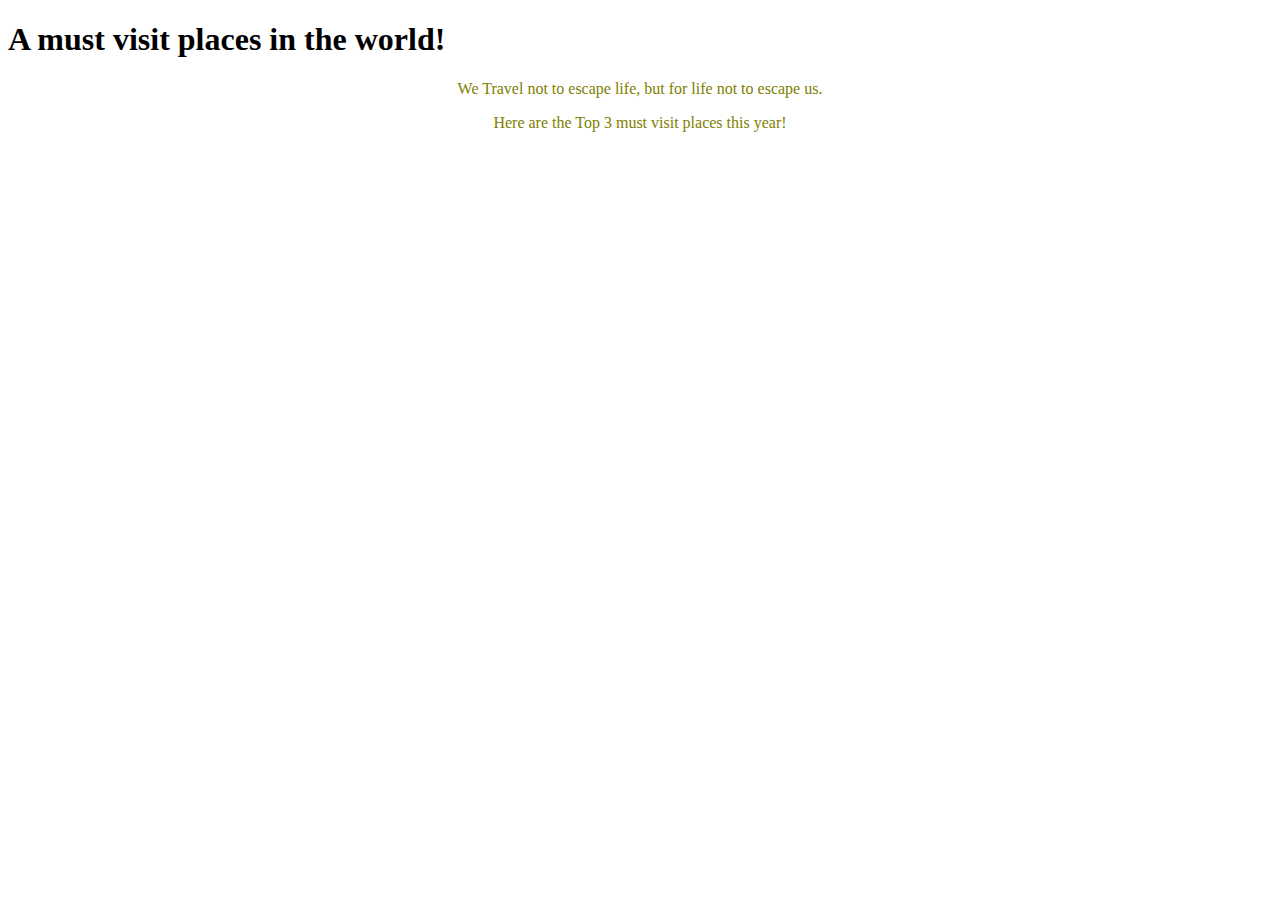
<file: Basic_HTML_3.html>
<!DOCTYPE html>
<html>

<head>
	<title> Basic_HTML_3 </title>
</head>

<h1> A must visit places in the world! </h1>

<link rel="stylesheet" type="text/css" href="Basic_CSS_1.css">

<p> We Travel not to escape life, but for life not to escape us. </p>

<div>
<p> Here are the Top 3 must visit places this year!</p>
</div>


</html>
</file>
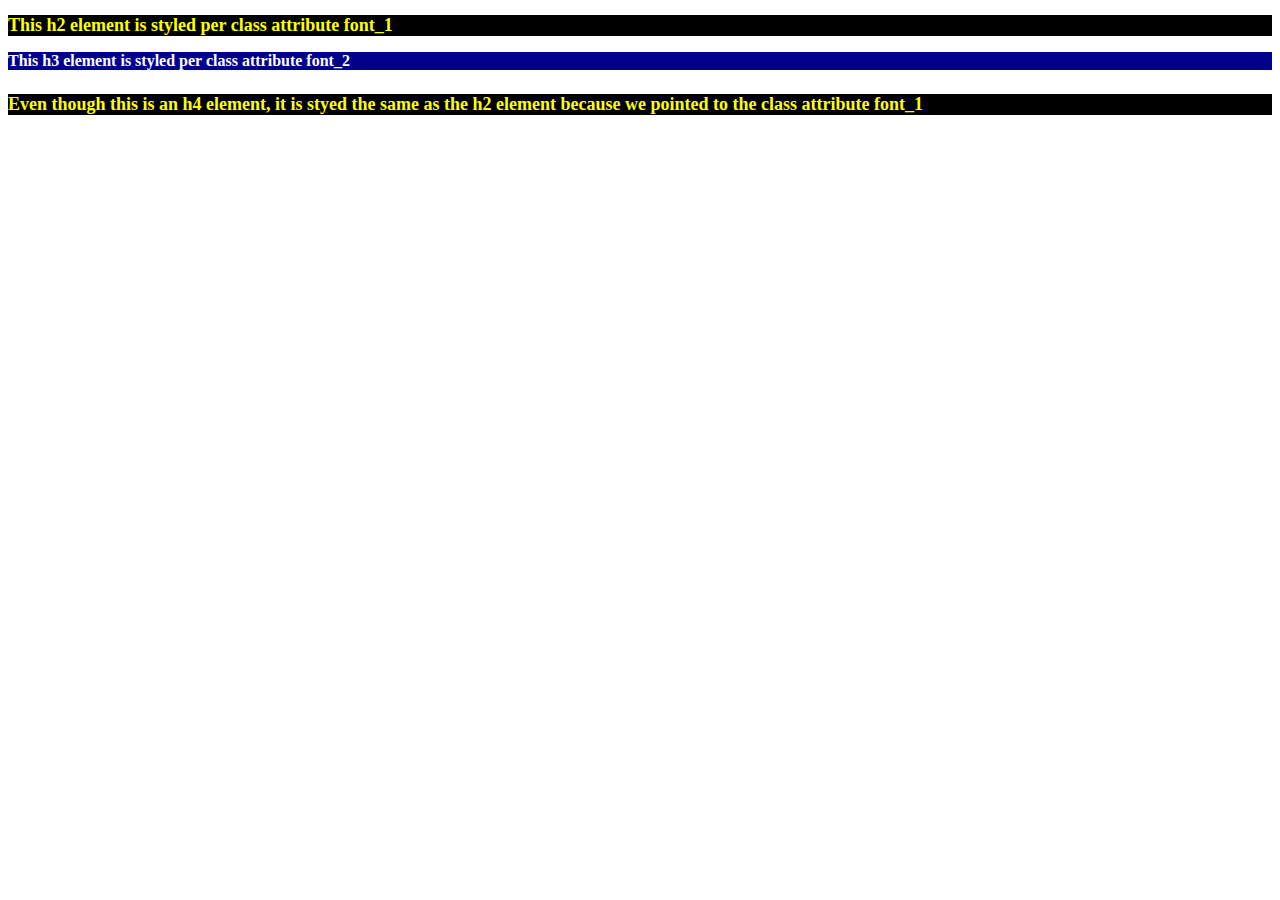
<file: Basic_HTML_4.html>
<!DOCTYPE html>
<html>
	<body>
	<style>
	.font_1 {
		background-color:black;
		color: yellow;
		font-size: large;
	}
	.font_2 {
		background-color: darkblue;
		color: white;
		font-size: medium;
	}
	</style>

	<h2 class="font_1">This h2 element is styled per class attribute font_1</h2>
	<h3 class="font_2"> This h3 element is styled per class attribute font_2</h3>
	<h4 class="font_1"> Even though this is an h4 element, it is styed the same as the h2 element because we pointed to the class attribute font_1</h4>
	</body>
</html>
</file>
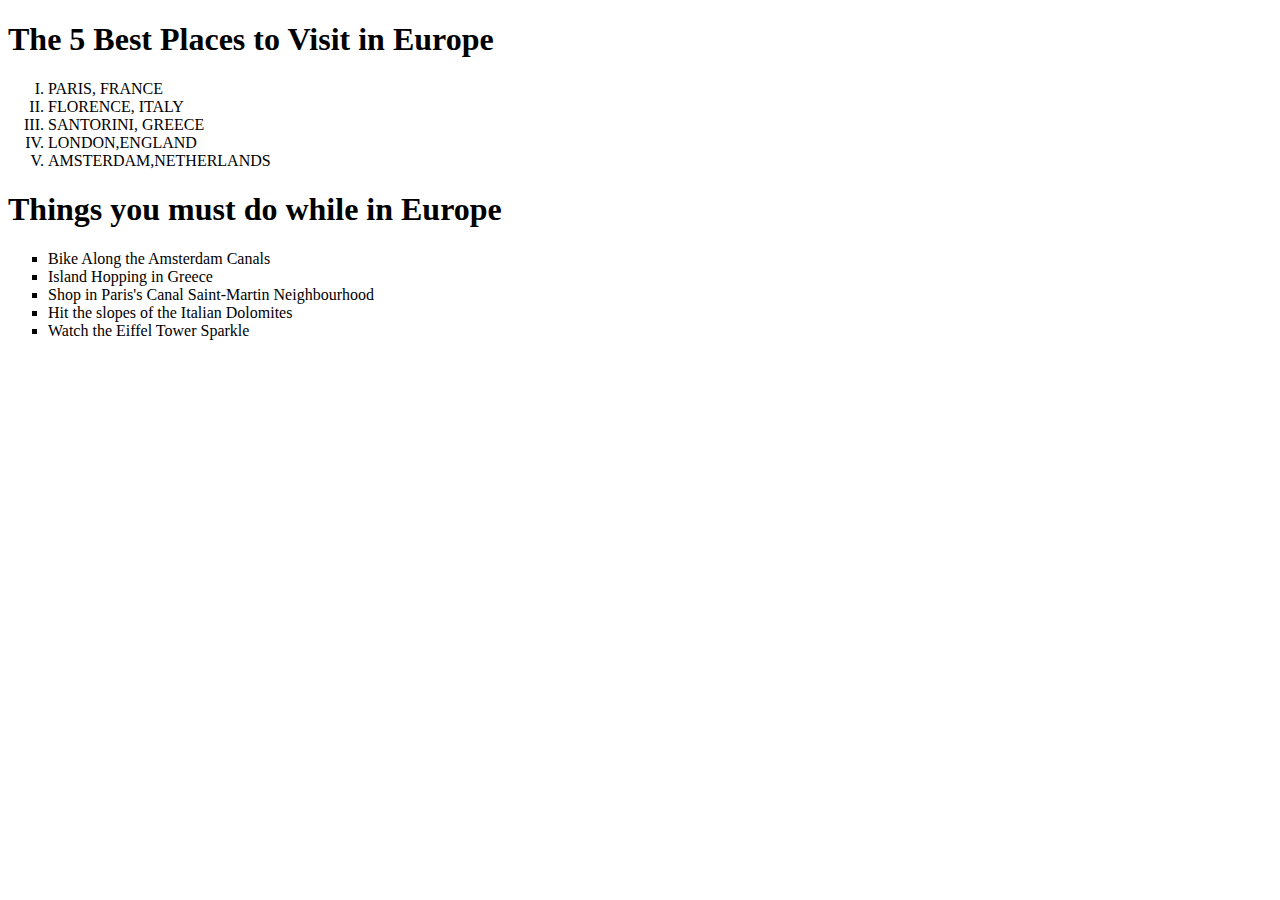
<file: HTML_Lists.html>
<!DOCTYPE html>
<html>
<body>
<link rel="stylesheet" type="text/css" href="CSS_List.css">

<h1> The 5 Best Places to Visit in Europe </h1>
<ol>
	<li>PARIS, FRANCE</LI>
	<li>FLORENCE, ITALY</li>
	<li>SANTORINI, GREECE</li>
	<li>LONDON,ENGLAND</li>
	<li>AMSTERDAM,NETHERLANDS</li>
</ol>

<h1> Things you must do while in Europe</h1>
<ul>
	<li>Bike Along the Amsterdam Canals</LI>
	<li>Island Hopping in Greece</li>
	<li>Shop in Paris's Canal Saint-Martin Neighbourhood</li>
	<li>Hit the slopes of the Italian Dolomites</li>
	<li>Watch the Eiffel Tower Sparkle</li>
</ul>

</body>
</html>
</file>
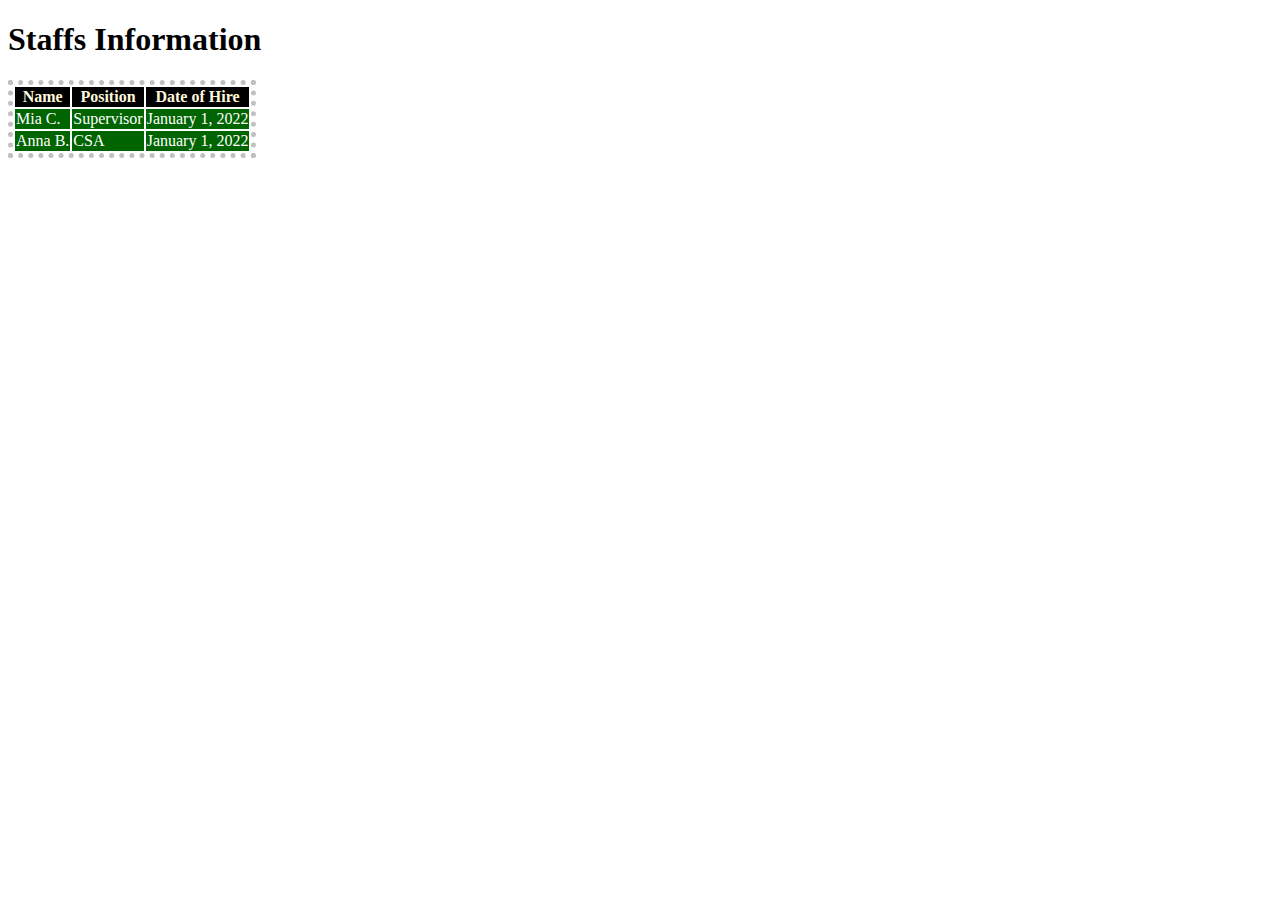
<file: HTML_Table.html>
<!DOCTYPE html>
<html>
<body>
<link rel="stylesheet" type="text/css" href="CSS_Table.css">
	<h1> Staffs Information </h1>
	<table>
		<tr>
			<th>Name</th>
			<th>Position</th>
			<th>Date of Hire</th>
		</tr>
		<tr>
			<td>Mia C.</td>
			<td>Supervisor</td>
			<td>January 1, 2022</td>
		</tr>
		<tr>
			<td>Anna B.</td>
			<td>CSA</td>
			<td>January 1, 2022</td>
		</tr>
	</table>
</body>
</html>
</file>
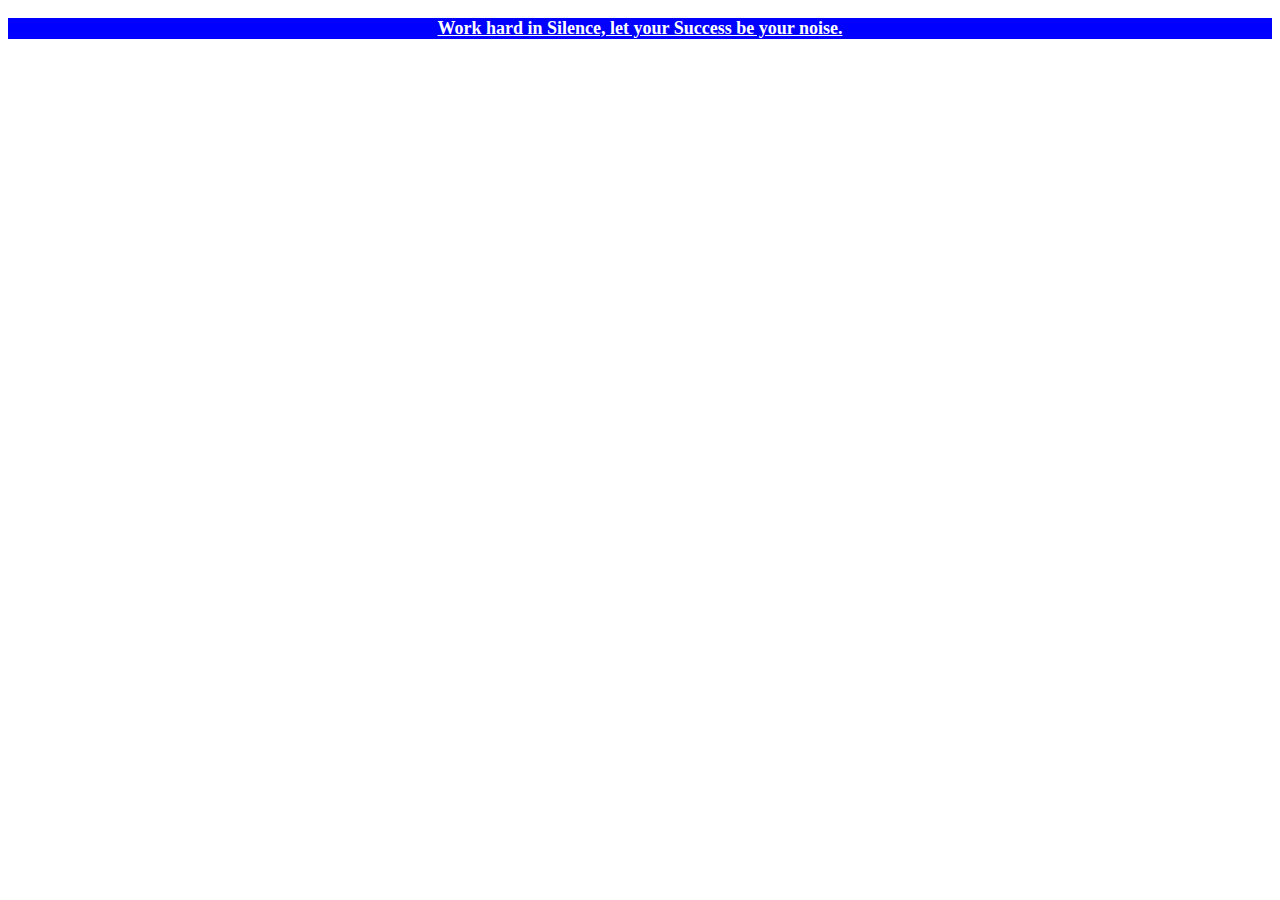
<file: My_style.html>
<!DOCTYPE html>
<html>
<body>
<style>
	.My_style {
		background-color: blue;
		color: white;
		text-decoration: underline;
		font-weight: bold;
		font-size: large;
		text-align: center;
	}
</style>

<p class="My_style"> Work hard in Silence, let your Success be your noise.</p>

</body>
</html>
</file>
<file: Basic_CSS_1.css>
p	{
		color: Olive;
		text-align:center;
	}
</file>
<file: CSS_List.css>
ol {
	list-style-type:upper-roman;
}

ul {
	list-style-type:square;
}
</file>
<file: CSS_Table.css>
table {
	border: 5px dotted silver;
	
}

td:hover {
	background-color:blue;
	color: black;
}

tr, th {
	background-color:black;
	color: cornsilk;
}
tr, td {
	background-color: darkgreen;
	color: white;
}
</file>
